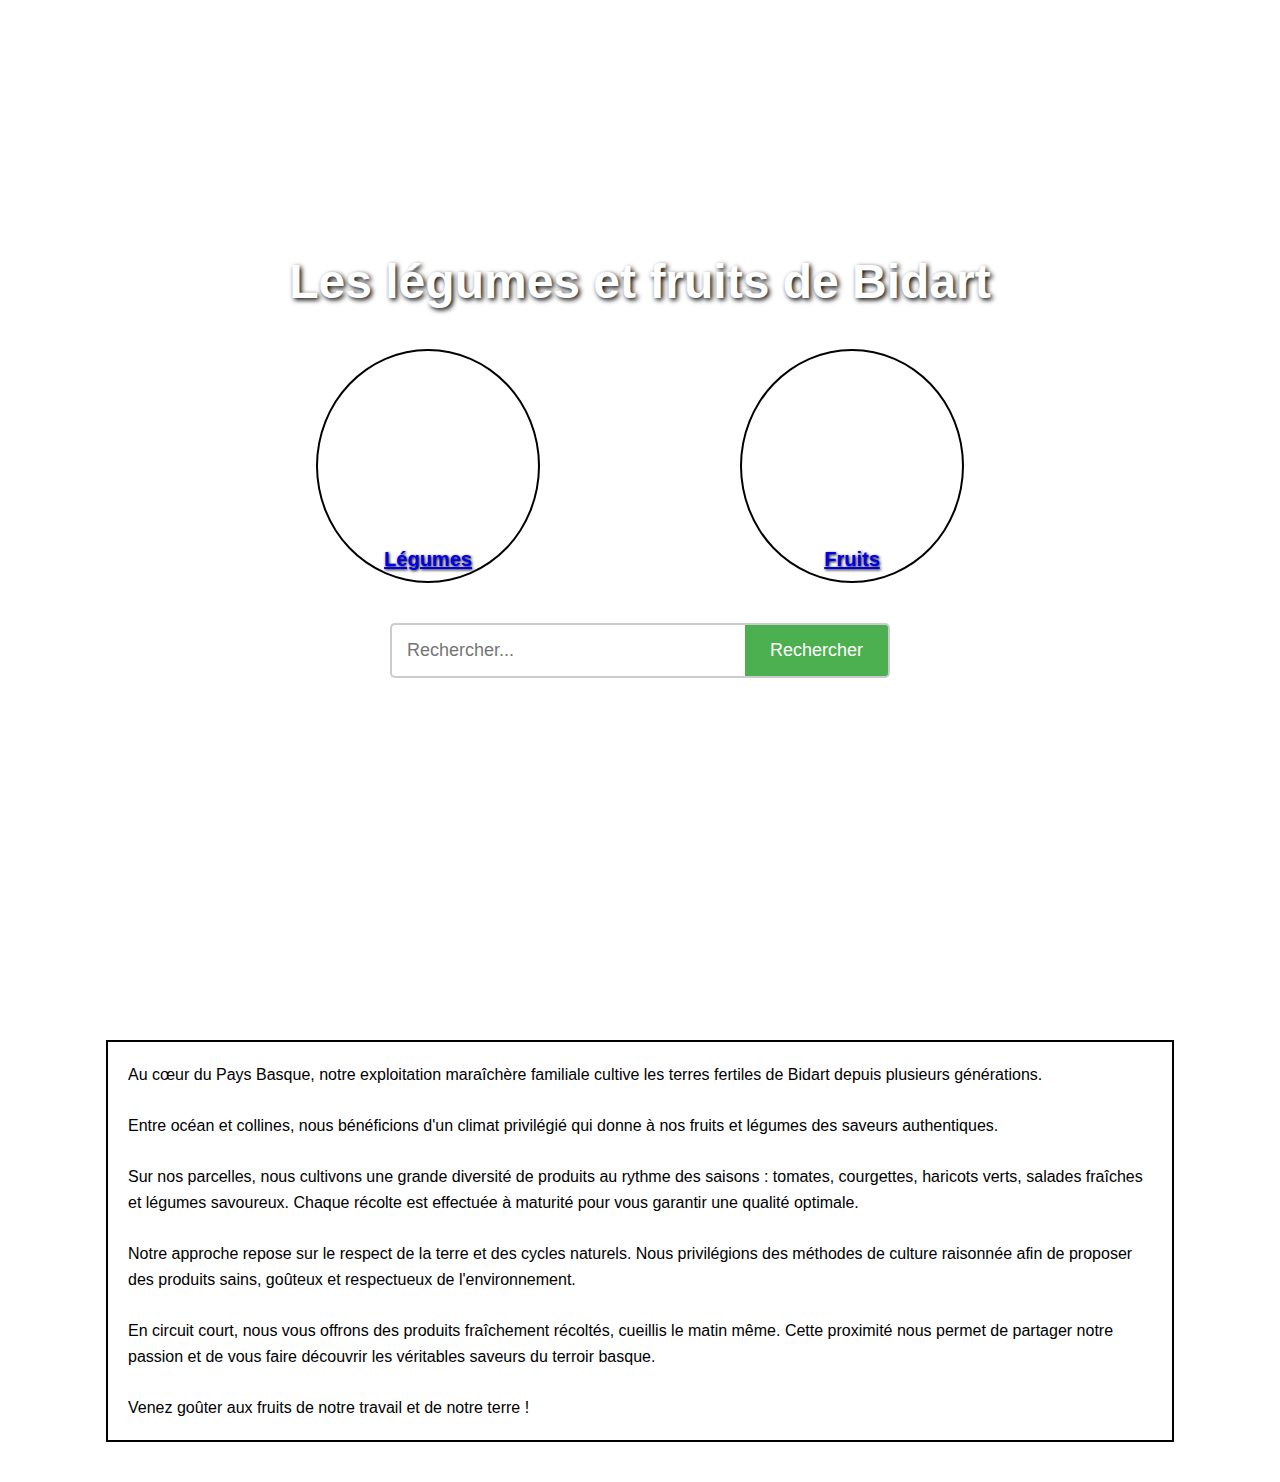
<file: index.html>
<!DOCTYPE html>
<html lang="fr">
<head>
    <meta charset="UTF-8" />
    <meta name="viewport" content="width=device-width, initial-scale=1.0" />
    <title>Les légumes et fruits de Bidart</title>
    <style>
        body {
            font-family: Arial, sans-serif;
            margin: 0;
            padding: 0;

            /* Image de fond */
            background-image: url("https://www.en-pays-basque.fr/wp-content/uploads/2020/08/bidart-marche-et-village-pierre-chambion-1024x683.jpg");
            background-size: cover;
            background-position: center;
            background-repeat: no-repeat;
            background-attachment: fixed;
        }

        /* Conteneur de la “première page” */
        .hero {
            display: flex;
            flex-direction: column;
            align-items: center;
            justify-content: center; /* centre verticalement */
            min-height: 100vh; /* occupe tout l’écran */
            text-align: center;
            padding: 20px;
        }

        h1 {
            margin-bottom: 40px;
            color: white;
            text-shadow: 2px 2px 5px black;
            font-size: 3em;
        }

        .circle-container {
            width: 100%;
            display: flex;
            justify-content: center;
            gap: 200px; /* plus d’espace entre les cercles */
            margin-bottom: 40px; /* espace sous les cercles */
        }

        .circle {
            width: 220px; /* cercles plus grands */
            height: 220px;
            border-radius: 50%;
            background-color: white;
            border: 2px solid black;
            display: flex;
            justify-content: center;
            align-items: flex-end;
            overflow: hidden;
            background-size: cover;
            background-position: center;
            position: relative;
            color: white;
            font-weight: bold;
            font-size: 20px;
            text-shadow: 1px 1px 3px black;
            padding-bottom: 10px;
        }

        .circle.legumes {
            background-image: url("https://th.bing.com/th/id/OIP.I9_Oybk2oU3XY6LVQh4r7wHaEo?w=274&h=180&c=7&r=0&o=7&dpr=1.3&pid=1.7&rm=3");
        }

        .circle.fruits {
            background-image: url("https://th.bing.com/th/id/OIP.74L1tQJeO5RJeCqyLFyWPAHaFb?w=203&h=180&c=7&r=0&o=7&dpr=1.3&pid=1.7&rm=3");
        }

        .search-box {
            display: flex;
            width: 50%;
            max-width: 500px;
            margin-bottom: 40px; /* espace sous la barre de recherche */
        }

        .search-box input[type="text"] {
            flex: 1;
            padding: 15px; /* plus grand pour la barre de recherche */
            font-size: 18px;
            border: 2px solid #ccc;
            border-right: none;
            border-radius: 5px 0 0 5px;
            outline: none;
        }

        .search-box button {
            padding: 15px 25px;
            font-size: 18px;
            border: 2px solid #ccc;
            border-left: none;
            border-radius: 0 5px 5px 0;
            background-color: #4CAF50;
            color: white;
            cursor: pointer;
            transition: background-color 0.3s;
        }

        .search-box button:hover {
            background-color: #45a049;
        }

        /* Texte en-dessous centré horizontalement */
        .text-box {
            width: 80%;
            margin-left: auto;  /* centre horizontalement */
            margin-right: auto; /* centre horizontalement */
            background-color: rgba(255, 255, 255, 0.85);
            border: 2px solid black;
            padding: 20px;
            line-height: 1.6;
            margin-top: 100px; /* espace avant le texte */
            margin-bottom: 40px;
        }
    </style>
</head>
<body>

    <!-- Première page / section visible -->
    <div class="hero">
        <h1>Les légumes et fruits de Bidart</h1>

        <div class="circle-container">
            <div class="circle legumes">
                <a href="Légumes.html"class="bouton">Légumes</a>
            </div>
            <div class="circle fruits">
                 <a href="fruit.html"class="bouton">Fruits</a>
            </div>
        </div>

        <div class="search-box">
            <input type="text" placeholder="Rechercher...">
            <button>Rechercher</button>
        </div>
    </div>

    <!-- Section texte en-dessous -->
    <div class="text-box">
        Au cœur du Pays Basque, notre exploitation maraîchère familiale cultive les terres fertiles de Bidart depuis plusieurs générations.<br><br>
        Entre océan et collines, nous bénéficions d'un climat privilégié qui donne à nos fruits et légumes des saveurs authentiques.<br><br>
        Sur nos parcelles, nous cultivons une grande diversité de produits au rythme des saisons : tomates, courgettes, haricots verts, salades fraîches et légumes savoureux. Chaque récolte est effectuée à maturité pour vous garantir une qualité optimale.<br><br>
        Notre approche repose sur le respect de la terre et des cycles naturels. Nous privilégions des méthodes de culture raisonnée afin de proposer des produits sains, goûteux et respectueux de l'environnement.<br><br>
        En circuit court, nous vous offrons des produits fraîchement récoltés, cueillis le matin même. Cette proximité nous permet de partager notre passion et de vous faire découvrir les véritables saveurs du terroir basque.<br><br>
        Venez goûter aux fruits de notre travail et de notre terre !
    </div>

</body>
</html>
</file>
